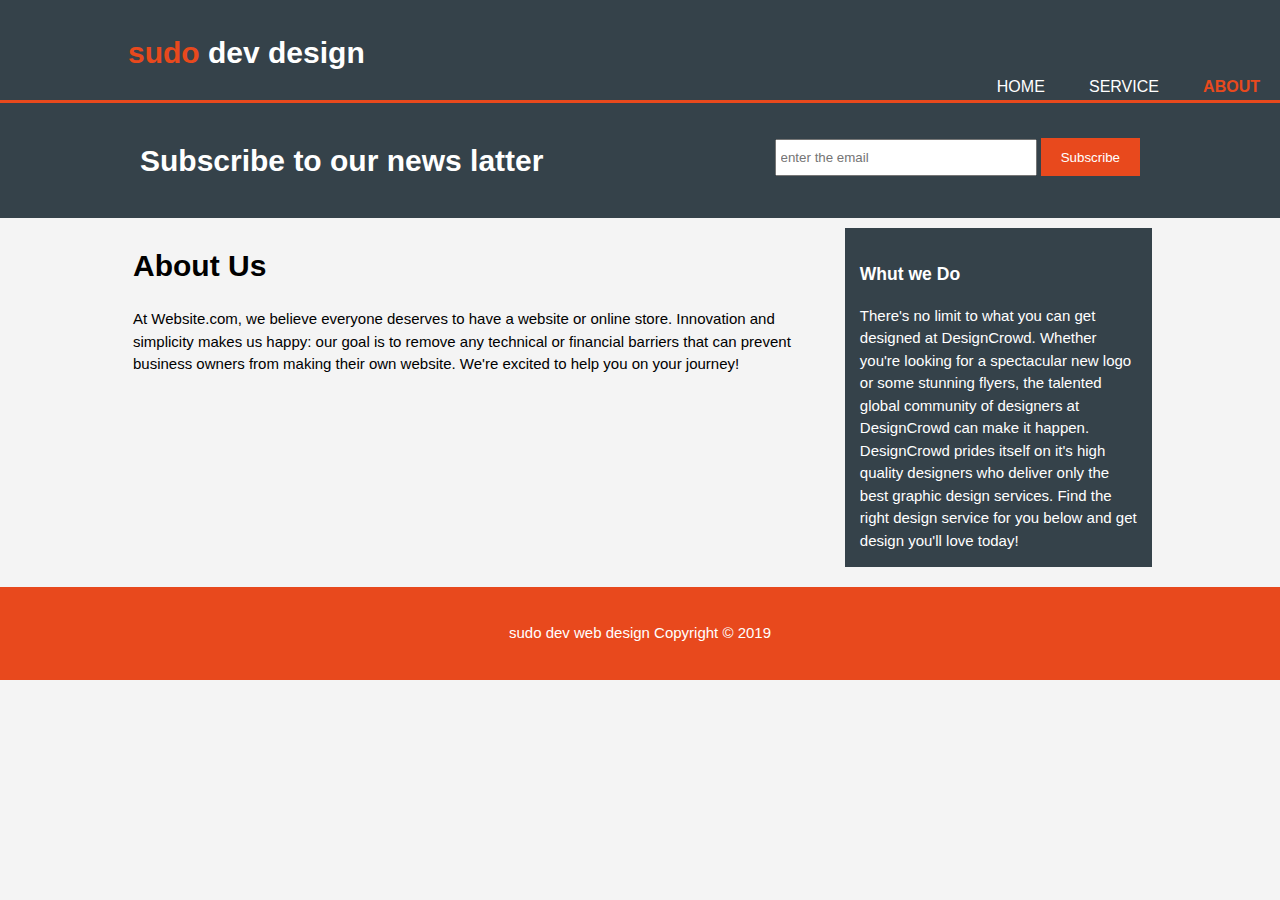
<file: about.html>
<!DOCTYPE html>
<html>

<head>
    <meta charset="utf-8" />
    <meta http-equiv="X-UA-Compatible" content="IE=edge">
    <title>Sudo-dev About </title>
    <meta name="viewport" content="width=device-width, initial-scale=1">
    <link rel="stylesheet" type="text/css" media="screen" href="./css/styling.css" />
</head>

<body>
    <header>
        <div class="container">
            <div id="branding">
                <h1> <span class="heightlight">sudo</span> dev design</h1>
            </div>

        </div>
        <nav>
            <ul>
                <li><a href="index.html">Home</a></li>
                <li><a href="Service.html">Service</a></li>
                <li class="current"><a href="about.html">ABout</a></li>
            </ul>

        </nav>

    </header>





    <section id="newsletter">
        <div class="container">
            <h1>Subscribe to our news latter</h1>
            <form>
                <input type="email" placeholder="enter the email ">
                <button type="submit" class="button_1">Subscribe</button>
            </form>

        </div>

    </section>

    <section id="main">
        <div class="container">
            <article id="main-col">
                <h1 class="page-title">
                    About Us
                </h1>
                <p>
                    At Website.com, we believe everyone deserves to have a website or online store. Innovation and
                    simplicity makes us happy: our goal is to remove any technical or financial barriers that can
                    prevent business owners from making their own website. We're excited to help you on your journey!
                </p>
            </article>
            <aside id='sidebare'>
                <div class="dark">
                    <h3>Whut we Do</h3>
                    There's no limit to what you can get designed at DesignCrowd. Whether you're looking for a
                    spectacular new logo or some stunning flyers, the talented global community of designers at
                    DesignCrowd can make it happen. DesignCrowd prides itself on it's high quality designers who
                    deliver only the best graphic design services. Find the right design service for you below and get
                    design you'll love today!
                </div>
            </aside>

        </div>

    </section>

    <footer>
        <p> sudo dev web design Copyright &copy; 2019</p>
    </footer>

</body>
</file>
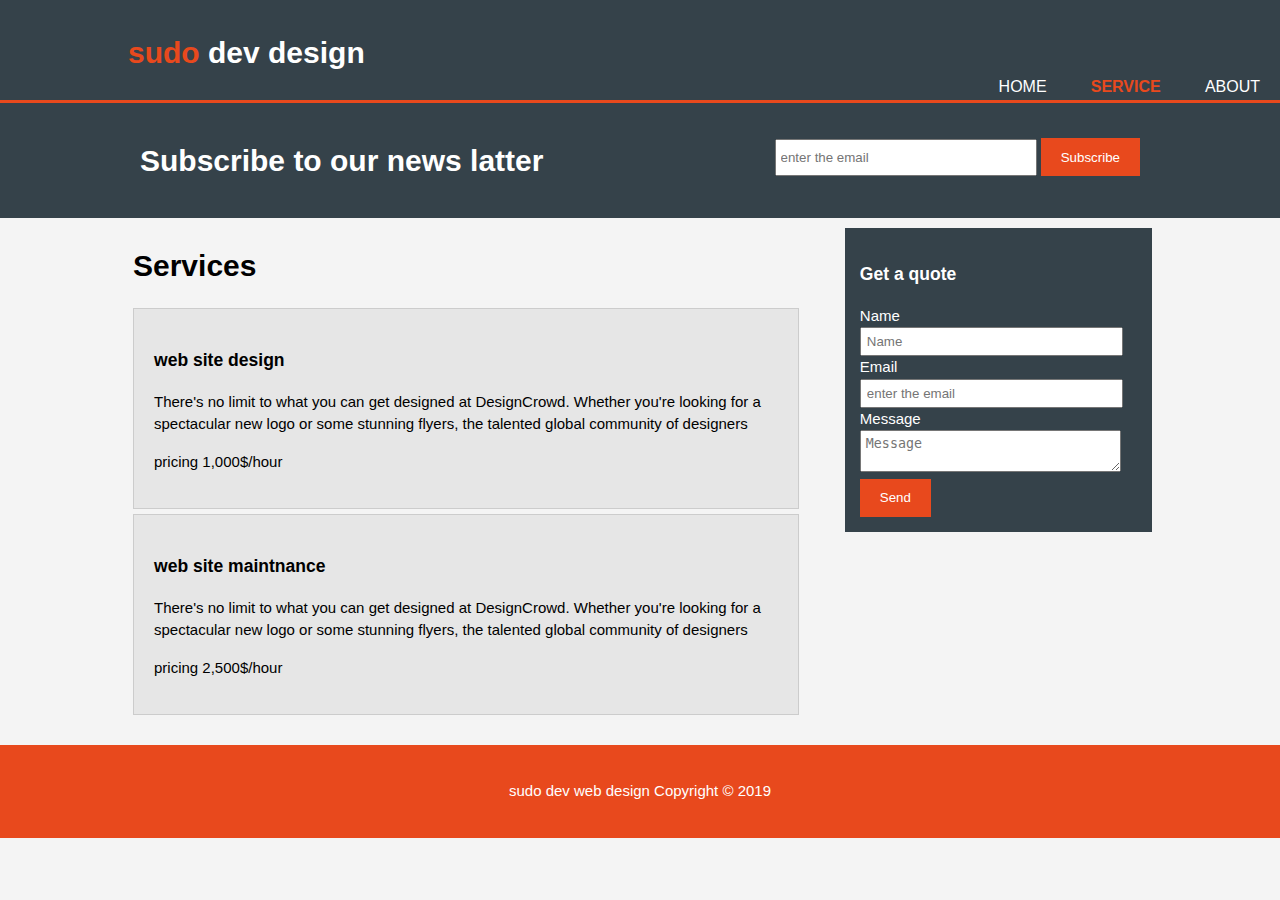
<file: Service.html>
<!DOCTYPE html>
<html>

<head>
    <meta charset="utf-8" />
    <meta http-equiv="X-UA-Compatible" content="IE=edge">
    <title>Sudo-dev Services </title>
    <meta name="viewport" content="width=device-width, initial-scale=1">
    <link rel="stylesheet" type="text/css" media="screen" href="./css/styling.css" />
</head>

<body>
    <header>
        <div class="container">
            <div id="branding">
                <h1> <span class="heightlight">sudo</span> dev design</h1>
            </div>

        </div>
        <nav>
            <ul>
                <li><a href="index.html">Home</a></li>
                <li class="current"><a href="Service.html">Service</a></li>
                <li><a href="about.html">ABout</a></li>
            </ul>

        </nav>

    </header>





    <section id="newsletter">
        <div class="container">
            <h1>Subscribe to our news latter</h1>
            <form>
                <input type="email" placeholder="enter the email ">
                <button type="submit" class="button_1">Subscribe</button>
            </form>

        </div>

    </section>

    <section id="main">
        <div class="container">
            <article id="main-col">
                <h1 class="page-title">
                    Services
                </h1>
                <ul id='services'>

                    <li>
                        <h3>web site design</h3>
                        <p> There's no limit to what you can get designed at DesignCrowd. Whether you're looking for a
                            spectacular new logo or some stunning flyers, the talented global community of designers
                        </p>
                        <p> pricing 1,000$/hour</p>

                    </li>
                    <li>
                        <h3>web site maintnance</h3>
                        <p> There's no limit to what you can get designed at DesignCrowd. Whether you're looking for a
                            spectacular new logo or some stunning flyers, the talented global community of designers
                        </p>
                        <p> pricing 2,500$/hour</p>

                    </li>
                </ul>
            </article>
            <aside id='sidebare'>
                <div class="dark">
                    <h3>Get a quote</h3>
                    <form class="quote">
                        <div>
                            <label>Name</label><br>
                            <input type="text" placeholder="Name">
                          
                        </div>
                        <div>
                            <label >Email</label><br>
                            <input type="email" placeholder="enter the email ">
                        </div>
                        <div>
                            <label >Message</label><br>
                            <textarea placeholder="Message"></textarea>
                        </div>
                        <button class="button_1"  type="submit">Send</button>
                    </form>
                </div>
            </aside>

        </div>

    </section>

    <footer>
        <p> sudo dev web design Copyright &copy; 2019</p>
    </footer>

</body>
</file>
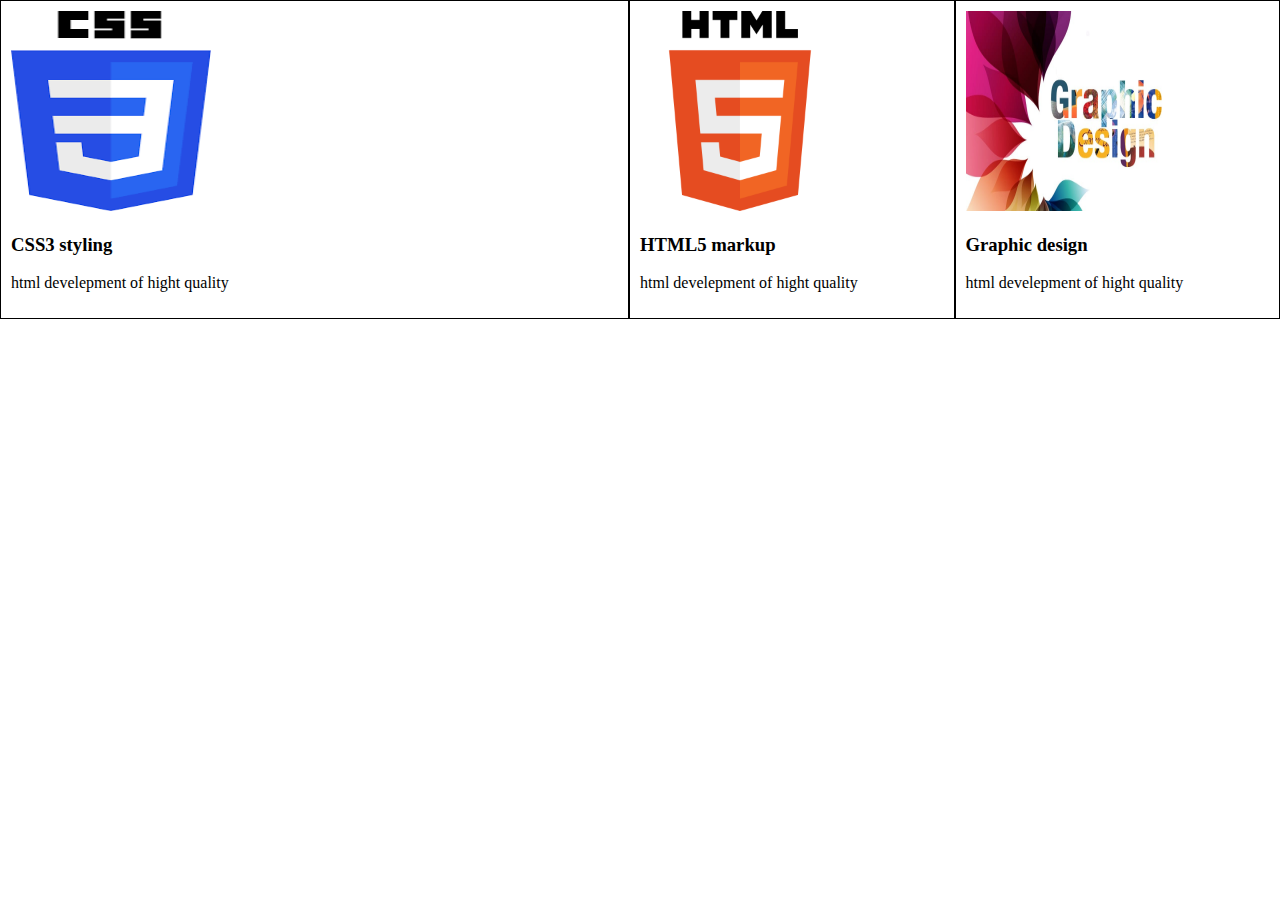
<file: flexbox/flexTest.html>
<!DOCTYPE html>
<html>
<head>
    <meta charset="utf-8" />
    <meta http-equiv="X-UA-Compatible" content="IE=edge">
    <title>flex test</title>
    <meta name="viewport" content="width=device-width, initial-scale=1">
    <link rel="stylesheet" type="text/css" media="screen" href="flex.css" />
  
</head>
<body>
    
    <section id="box">
        <div class="container">
            <div class="box1">
                <img src="../images/html.png" alt="">
                <h3>HTML5 markup</h3>
                <p>html develepment of hight quality </p>
            </div>
            <div class="box2">
                <img src="../images/css.png" alt="">
                <h3>CSS3 styling</h3>
                <p>html develepment of hight quality </p>
            </div>
            <div class="box3">
                <img src="../images/Graphic_Design.jpg" alt="">
                <h3>Graphic design</h3>
                <p>html develepment of hight quality </p>
            </div>
        </div>
 
    </section>



</body>
</html>
</file>
<file: css/styling.css>
body{

font: 15px/1.5 Arial, Helvetica, sans-serif;
padding: 0;
margin: 0;
background-color: #f4f4f4;

}
/*global */
.container{
   width: 80%;
   margin: auto; 
   overflow: hidden;


}
header{
 background: #35424a;
 color: #ffffff;
 padding-top: 30px;
 min-height: 70px;
 border-bottom: #e8491d 3px solid;

}

.dark{

    padding: 15px;
    background: #35424a;
    color:white;
    
    
}
header a {
    color: white;
    text-decoration: none;
    text-transform: uppercase;
    font-size: 16px;

}
 ul {

    margin: 0;
    padding: 0;
}
header li{
    display: inline;
    padding: 0px 20px 0px 20px;
    
}
.box img{
    width : 150px;
    height: 150px;
}
header #branding{

    float: left;
}

header #branding h1 {

    margin: 0;
}
header nav{
    float: right
}
header .heightlight ,header .current a{

    color: #e8491d;
    font-weight: bold;

}
header a:hover{

    color:#cccccc;
    font-weight:bold;
}
#showcases {
min-height: 400px;
background: url('../images/showecase.jpg') no-repeat 0 -200px;
color: rgb(97, 97, 104);
}

#showcases h1{
    margin-top: 100px;
    margin-bottom: 55px;
    font-size: 55px;
     
}
#showcases p{
    font-size: 20px;
}

#newsletter{
    padding: 15px;
    color: #ffffff;
    background: #35424a;

}
#newsletter h1{
    float: left;
}
#newsletter form{
    float:right;
    margin-top: 20px;
}

#newsletter input[type='email']{
  padding: 4px;
  height: 25px;
  width: 250px;
}
.button_1{
height: 38px;
background: #e8491d;
border: 0;
padding-left: 20px;
padding-right: 20px;
color: white;

}

#box{

    margin-top: 20px;
}
#box .box{
    float: left;
    width:30%;
    text-align: center;
    padding: 10px;
}


footer{
    padding:20px;
    margin-top:20px;
    color: white;
    background: #e8491d;
    text-align: center;
}

article#main-col{
    float: left;
    width:65%;
    padding: 5px;
}
aside#sidebare{

    float: right;
    width: 30%;
    margin-top: 10px;
}
aside#sidebare .quote input ,aside#sidebare .quote textarea{
    width: 90%;
    padding:5px;
} 
ul#services li{
    list-style: none;
    padding: 20px;
    border: #cccccc solid 1px;
    margin-bottom: 5px;
    background: #e6e6e6;
}

@media(max-width : 768px){
    header #branding,
    header nav,
    header nav li, 
    #newsletter h1 ,
    #newsletter form,
    #box .box,
    article#main-col,
    aside#sidebare
    {
    float: none;
    text-align: center;
    width: 100%;

    }
    header{
        padding-bottom: 20px;

    }
    #showcase h1{
        margin-top: 40px;
    }
    #newsletter button,
    .quote button {
        display: block;
        width: 100%

    }
    #newsletter form input[type="email"]{
        width:100%;
        margin-bottom: 5px;

    }

}
</file>
<file: flexbox/flex.css>
img{
    width : 200px;
    height: 200px;
}
body{
    margin: 0;
    padding: 0;
}
.box{
    width: 100%;
}
.container{
    margin: 0%;
    padding: 0;
    display: flex;
}
.box1{
flex: 1;
border: 1px black solid;
padding: 10px;
order: 2


}
.box2{
    flex: 2; 
    border: 1px black solid;
    padding: 10px;
order:1

}
.box3{
    flex: 1;
    border: 1px black solid;
    padding: 10px;

    order:3

}
</file>
